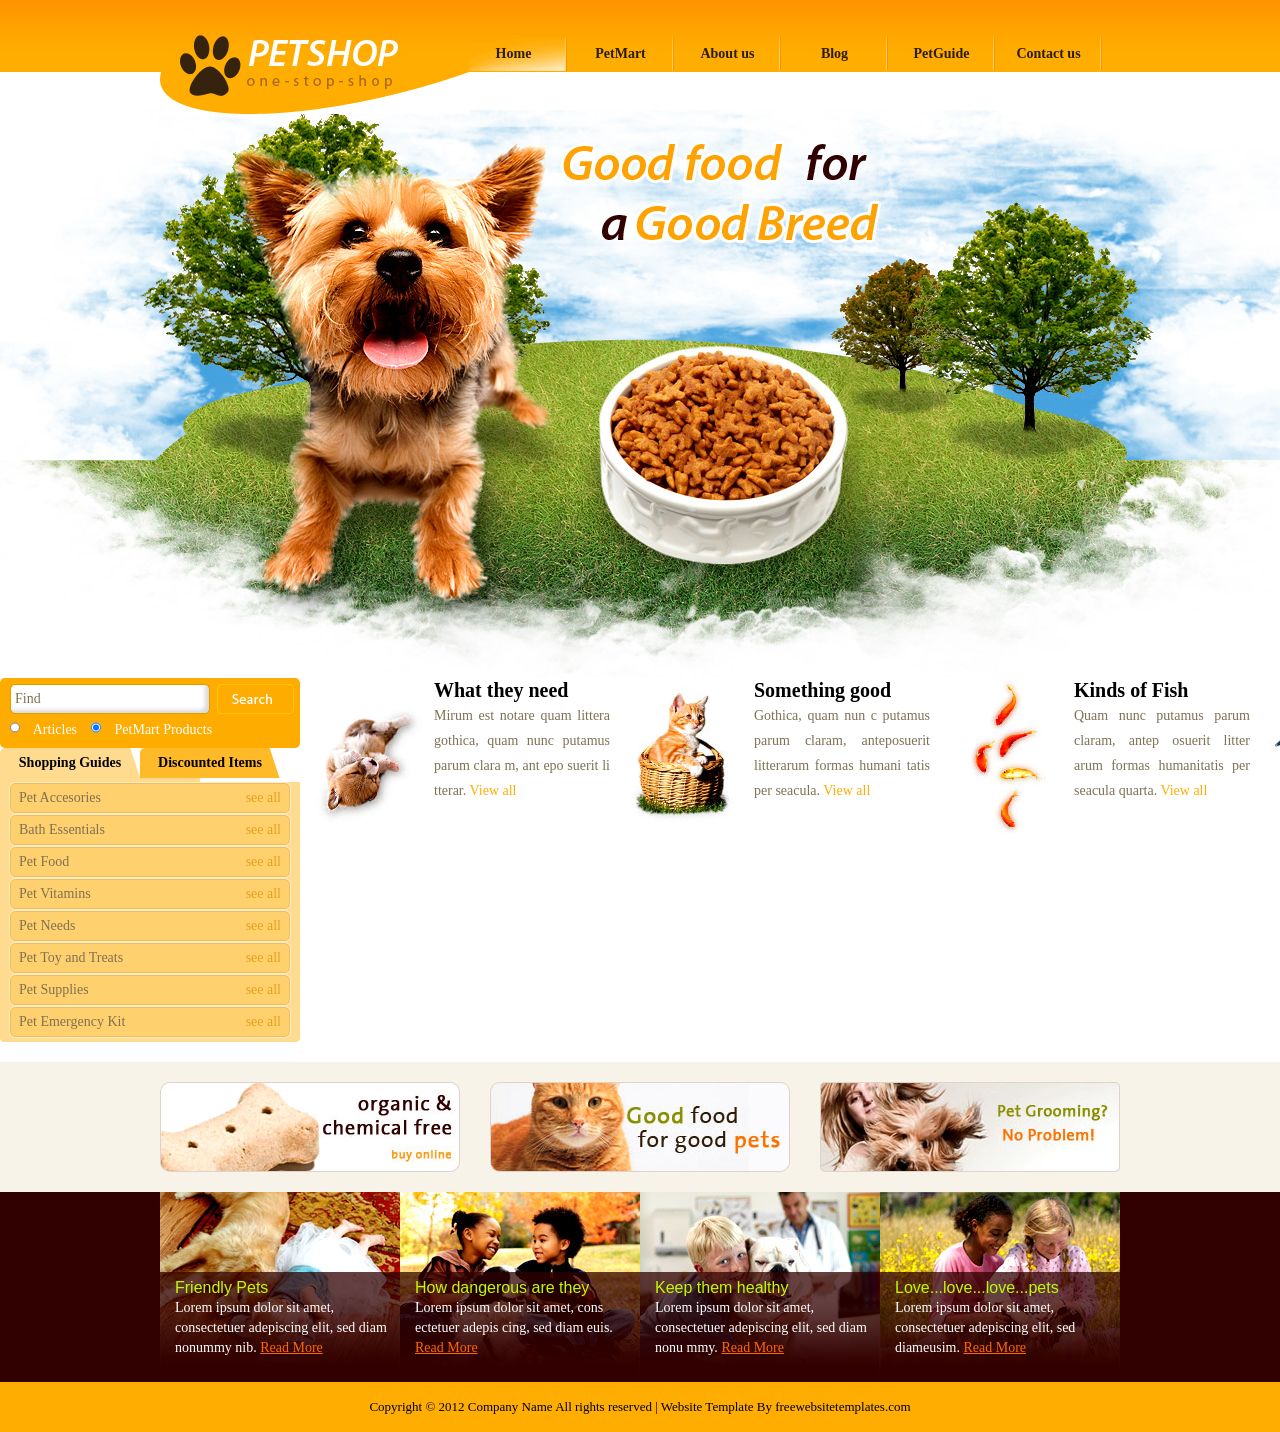
<file: javaPetCentar-Faris/src/main/webapp/index.html>
<!DOCTYPE html>
<html>
<head>
<title>Pet Shop</title>
<meta charset="iso-8859-1">
<link href="css/style.css" rel="stylesheet" type="text/css">
<!--[if IE 6]><link href="css/ie6.css" rel="stylesheet" type="text/css"><![endif]-->
<!--[if IE 7]><link href="css/ie7.css" rel="stylesheet" type="text/css"><![endif]-->
</head>
<body>
<div id="header"> <a href="#" id="logo"><img src="images/logo.gif" width="310" height="114" alt=""></a>
  <ul class="navigation">
    <li class="active"><a href="index.html">Home</a></li>
    <li><a href="petmart.html">PetMart</a></li>
    <li><a href="about.html">About us</a></li>
    <li><a href="blog.html">Blog</a></li>
    <li><a href="petguide.html">PetGuide</a></li>
    <li><a href="contact.html">Contact us</a></li>
  </ul>
</div>
<div id="body">
  <div class="banner">&nbsp;</div>
  <div id="content">
    <div class="content">
      <ul>
        <li> <a href="#"><img src="images/puppy.jpg" width="114" height="160" alt=""></a>
          <h2>What they need</h2>
          <p>Mirum est notare quam littera gothica, quam nunc putamus parum clara m, ant epo suerit li tterar. <a class="more" href="#">View all</a></p>
        </li>
        <li> <a href="#"><img src="images/cat.jpg" width="114" height="160" alt=""></a>
          <h2>Something good</h2>
          <p>Gothica, quam nun c putamus parum claram, anteposuerit litterarum formas humani tatis per seacula. <a class="more" href="#">View all</a></p>
        </li>
        <li> <a href="#"><img src="images/koi.jpg" width="114" height="160" alt=""></a>
          <h2>Kinds of Fish</h2>
          <p>Quam nunc putamus parum claram, antep osuerit litter arum formas humanitatis per seacula quarta. <a class="more" href="#">View all</a></p>
        </li>
        <li> <a href="#"><img src="images/bird.jpg" width="114" height="160" alt=""></a>
          <h2>Fun birds</h2>
          <p>Mirum est notare quam littera gothica , quam nunc putamus parum claram, anteposuerit. <a class="more" href="#">View all</a></p>
        </li>
      </ul>
    </div>
    <div id="sidebar">
      <div class="search">
        <input type="text" name="s" value="Find">
        <button>&nbsp;</button>
        <label for="articles">
          <input type="radio" id="articles">
          Articles</label>
        <label for="products">
          <input type="radio" id="products" checked>
          PetMart Products</label>
      </div>
      <div class="section">
        <ul class="navigation">
          <li class="active"><a href="#">Shopping Guides</a></li>
          <li><a href="#">Discounted Items</a></li>
        </ul>
        <div class="aside">
          <div>
            <div>
              <ul>
                <li><a href="#">Pet Accesories </a> <a class="more" href="#">see all</a></li>
                <li><a href="#">Bath Essentials</a> <a class="more" href="#">see all</a></li>
                <li><a href="#">Pet Food</a> <a class="more" href="#">see all</a></li>
                <li><a href="#">Pet Vitamins</a> <a class="more" href="#">see all</a></li>
                <li><a href="#">Pet Needs</a> <a class="more" href="#">see all</a></li>
                <li><a href="#">Pet Toy and Treats</a> <a class="more" href="#">see all</a></li>
                <li><a href="#">Pet Supplies</a> <a class="more" href="#">see all</a></li>
                <li><a href="#">Pet Emergency Kit</a> <a class="more" href="#">see all</a></li>
              </ul>
            </div>
          </div>
        </div>
      </div>
    </div>
  </div>
  <div class="featured">
    <ul>
      <li><a href="#"><img src="images/organic-and-chemical-free.jpg" width="300" height="90" alt=""></a></li>
      <li><a href="#"><img src="images/good-food.jpg" width="300" height="90" alt=""></a></li>
      <li class="last"><a href="#"><img src="images/pet-grooming.jpg" width="300" height="90" alt=""></a></li>
    </ul>
  </div>
</div>
<div id="footer">
  <div class="section">
    <ul>
      <li> <img src="images/friendly-pets.jpg" width="240" height="186" alt="">
        <h2><a href="#">Friendly Pets</a></h2>
        <p> Lorem ipsum dolor sit amet, consectetuer adepiscing elit, sed diam nonummy nib. <a class="more" href="#">Read More</a> </p>
      </li>
      <li> <img src="images/pet-lover2.jpg" width="240" height="186" alt="">
        <h2><a href="#">How dangerous are they</a></h2>
        <p> Lorem ipsum dolor sit amet, cons ectetuer adepis cing, sed diam euis. <a class="more" href="#">Read More</a> </p>
      </li>
      <li> <img src="images/healthy-dog.jpg" width="240" height="186" alt="">
        <h2><a href="#">Keep them healthy</a></h2>
        <p> Lorem ipsum dolor sit amet, consectetuer adepiscing elit, sed diam nonu mmy. <a class="more" href="#">Read More</a> </p>
      </li>
      <li>
        <h2><a href="#">Love...love...love...pets</a></h2>
        <p> Lorem ipsum dolor sit amet, consectetuer adepiscing elit, sed diameusim. <a class="more" href="#">Read More</a> </p>
        <img src="images/pet-lover.jpg" width="240" height="186" alt=""> </li>
    </ul>
  </div>
  <div id="footnote">
    <div class="section">Copyright &copy; 2012 <a href="#">Company Name</a> All rights reserved | Website Template By <a target="_blank" href="http://www.freewebsitetemplates.com/">freewebsitetemplates.com</a></div>
  </div>
</div>
</body>
</html>
</file>
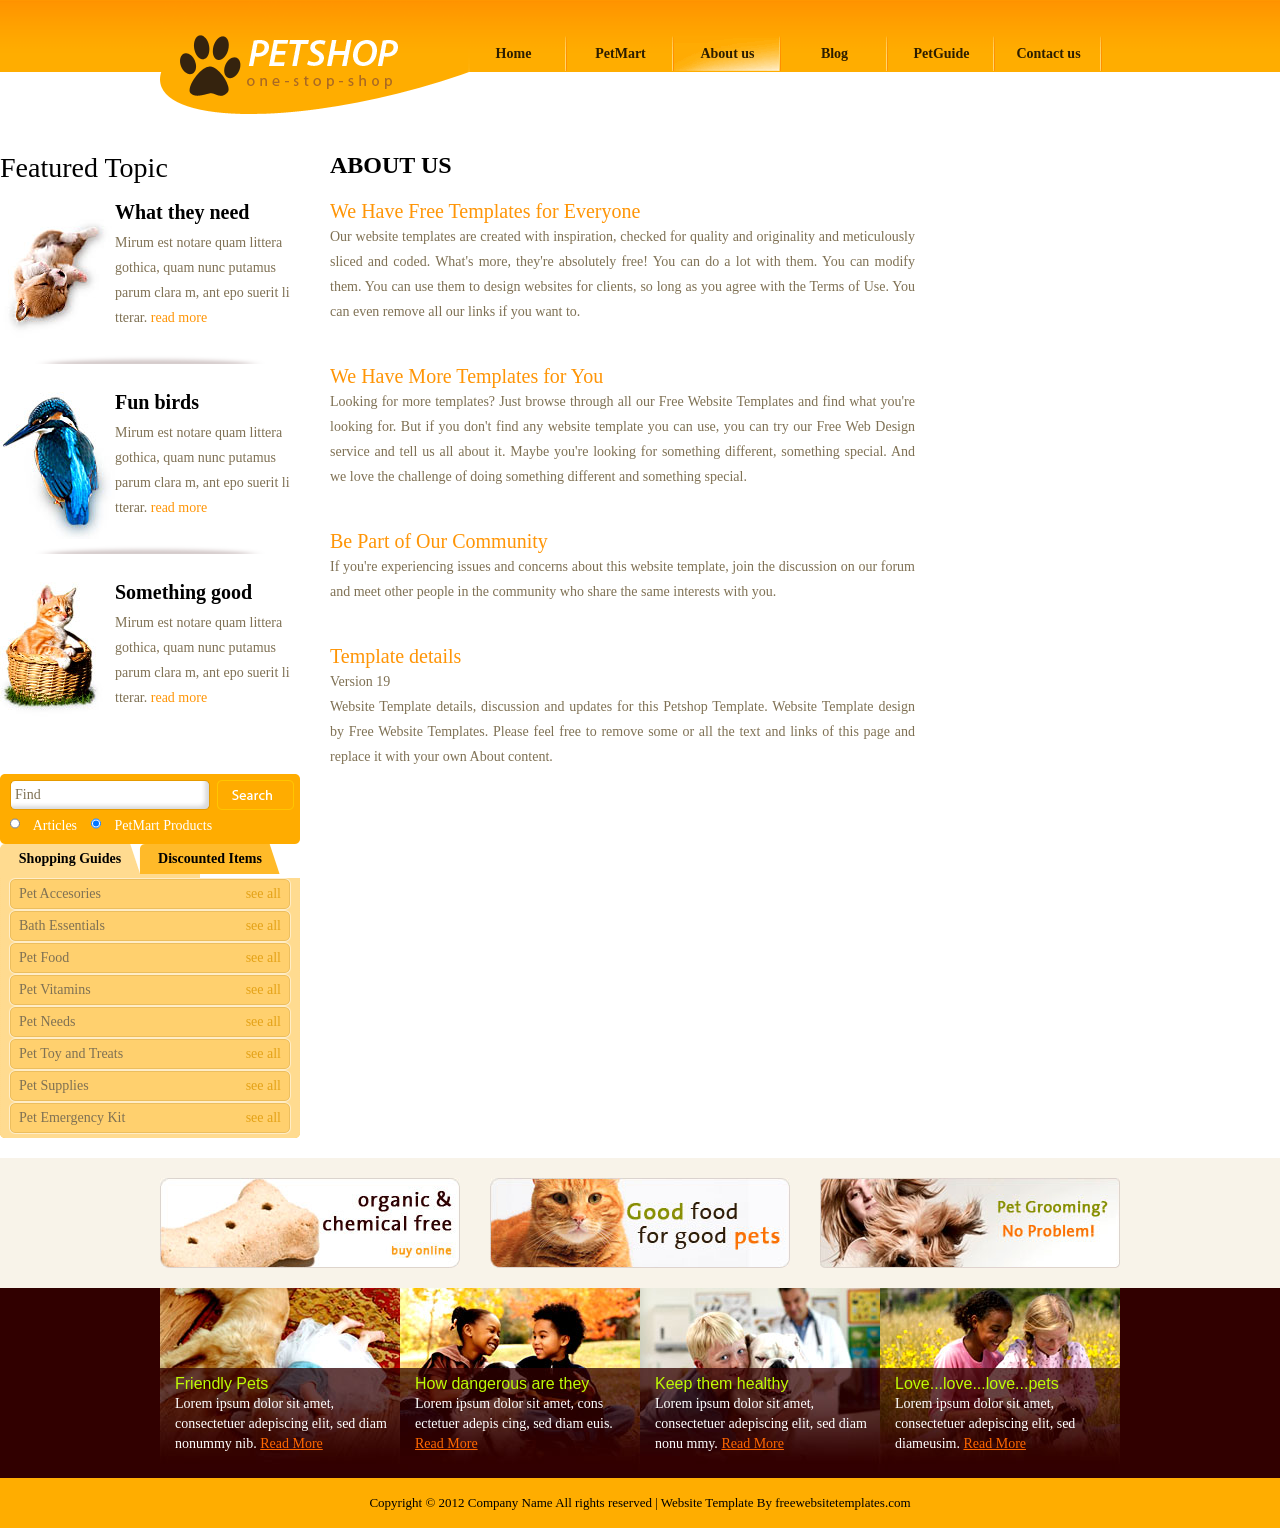
<file: javaPetCentar-Faris/src/main/webapp/about.html>
<!DOCTYPE html>
<html>
<head>
<title>Pet Shop | About</title>
<meta charset="iso-8859-1">
<link href="css/style.css" rel="stylesheet" type="text/css">
<!--[if IE 6]><link href="css/ie6.css" rel="stylesheet" type="text/css"><![endif]-->
<!--[if IE 7]><link href="css/ie7.css" rel="stylesheet" type="text/css"><![endif]-->
</head>
<body>
<div id="header"> <a href="#" id="logo"><img src="images/logo.gif" width="310" height="114" alt=""></a>
  <ul class="navigation">
    <li><a href="index.html">Home</a></li>
    <li><a href="petmart.html">PetMart</a></li>
    <li class="active"><a href="about.html">About us</a></li>
    <li><a href="blog.html">Blog</a></li>
    <li><a href="petguide.html">PetGuide</a></li>
    <li><a href="contact.html">Contact us</a></li>
  </ul>
</div>
<div id="body">
  <div id="content">
    <div class="content">
      <div class="about">
        <h2>ABOUT US</h2>
        <ul>
          <li>
            <h2><a href="#">We Have Free Templates for Everyone</a></h2>
            <p> Our website templates are created with inspiration, checked for quality and originality and meticulously sliced and coded. What's more, they're absolutely free! You can do a lot with them. You can modify them. You can use them to design websites for clients, so long as you agree with the Terms of Use. You can even remove all our links if you want to. </p>
          </li>
          <li>
            <h2><a href="#">We Have More Templates for You</a></h2>
            <p> Looking for more templates? Just browse through all our Free Website Templates and find what you're looking for. But if you don't find any website template you can use, you can try our Free Web Design service and tell us all about it. Maybe you're looking for something different, something special. And we love the challenge of doing something different and something special. </p>
          </li>
          <li>
            <h2><a href="#">Be Part of Our Community</a></h2>
            <p> If you're experiencing issues and concerns about this website template, join the discussion on our forum and meet other people in the community who share the same interests with you. </p>
          </li>
          <li>
            <h2><a href="#">Template details</a></h2>
            <p> <span>Version 19</span> Website Template details, discussion and updates for this Petshop Template. Website Template design by Free Website Templates. Please feel free to remove some or all the text and links of this page and replace it with your own About content. </p>
          </li>
        </ul>
      </div>
    </div>
    <div id="sidebar">
      <div class="featured">
        <h2>Featured Topic</h2>
        <ul>
          <li> <a href="#"><img src="images/puppy2.jpg" width="115" height="155" alt=""></a>
            <h2><a href="#">What they need</a></h2>
            <p> Mirum est notare quam littera gothica, quam nunc putamus parum clara m, ant epo suerit li tterar. <a class="more" href="#">read more</a> </p>
          </li>
          <li> <a href="#"><img src="images/bird2.jpg" width="115" height="155" alt=""></a>
            <h2><a href="#">Fun birds</a></h2>
            <p> Mirum est notare quam littera gothica, quam nunc putamus parum clara m, ant epo suerit li tterar. <a class="more" href="#">read more</a> </p>
          </li>
          <li class="last"> <a href="#"><img src="images/cat2.jpg" width="115" height="155" alt=""></a>
            <h2><a href="#">Something good</a></h2>
            <p> Mirum est notare quam littera gothica, quam nunc putamus parum clara m, ant epo suerit li tterar. <a class="more" href="#">read more</a> </p>
          </li>
        </ul>
      </div>
      <div class="search">
        <input type="text" name="s" value="Find">
        <button>&nbsp;</button>
        <label for="articles">
          <input type="radio" id="articles">
          Articles</label>
        <label for="products">
          <input type="radio" id="products" checked>
          PetMart Products</label>
      </div>
      <div class="section">
        <ul class="navigation">
          <li class="active"><a href="#">Shopping Guides</a></li>
          <li><a href="#">Discounted Items</a></li>
        </ul>
        <div class="aside">
          <div>
            <div>
              <ul>
                <li><a href="#">Pet Accesories </a> <a class="more" href="#">see all</a></li>
                <li><a href="#">Bath Essentials</a> <a class="more" href="#">see all</a></li>
                <li><a href="#">Pet Food</a> <a class="more" href="#">see all</a></li>
                <li><a href="#">Pet Vitamins</a> <a class="more" href="#">see all</a></li>
                <li><a href="#">Pet Needs</a> <a class="more" href="#">see all</a></li>
                <li><a href="#">Pet Toy and Treats</a> <a class="more" href="#">see all</a></li>
                <li><a href="#">Pet Supplies</a> <a class="more" href="#">see all</a></li>
                <li><a href="#">Pet Emergency Kit</a> <a class="more" href="#">see all</a></li>
              </ul>
            </div>
          </div>
        </div>
      </div>
    </div>
  </div>
  <div class="featured">
    <ul>
      <li><a href="#"><img src="images/organic-and-chemical-free.jpg" width="300" height="90" alt=""></a></li>
      <li><a href="#"><img src="images/good-food.jpg" width="300" height="90" alt=""></a></li>
      <li class="last"><a href="#"><img src="images/pet-grooming.jpg" width="300" height="90" alt=""></a></li>
    </ul>
  </div>
</div>
<div id="footer">
  <div class="section">
    <ul>
      <li> <img src="images/friendly-pets.jpg" width="240" height="186" alt="">
        <h2><a href="#">Friendly Pets</a></h2>
        <p> Lorem ipsum dolor sit amet, consectetuer adepiscing elit, sed diam nonummy nib. <a class="more" href="#">Read More</a> </p>
      </li>
      <li> <img src="images/pet-lover2.jpg" width="240" height="186" alt="">
        <h2><a href="#">How dangerous are they</a></h2>
        <p> Lorem ipsum dolor sit amet, cons ectetuer adepis cing, sed diam euis. <a class="more" href="#">Read More</a> </p>
      </li>
      <li> <img src="images/healthy-dog.jpg" width="240" height="186" alt="">
        <h2><a href="#">Keep them healthy</a></h2>
        <p> Lorem ipsum dolor sit amet, consectetuer adepiscing elit, sed diam nonu mmy. <a class="more" href="#">Read More</a> </p>
      </li>
      <li>
        <h2><a href="#">Love...love...love...pets</a></h2>
        <p> Lorem ipsum dolor sit amet, consectetuer adepiscing elit, sed diameusim. <a class="more" href="#">Read More</a> </p>
        <img src="images/pet-lover.jpg" width="240" height="186" alt=""> </li>
    </ul>
  </div>
  <div id="footnote">
    <div class="section">Copyright &copy; 2012 <a href="#">Company Name</a> All rights reserved | Website Template By <a target="_blank" href="http://www.freewebsitetemplates.com/">freewebsitetemplates.com</a></div>
  </div>
</div>
</body>
</html>
</file>
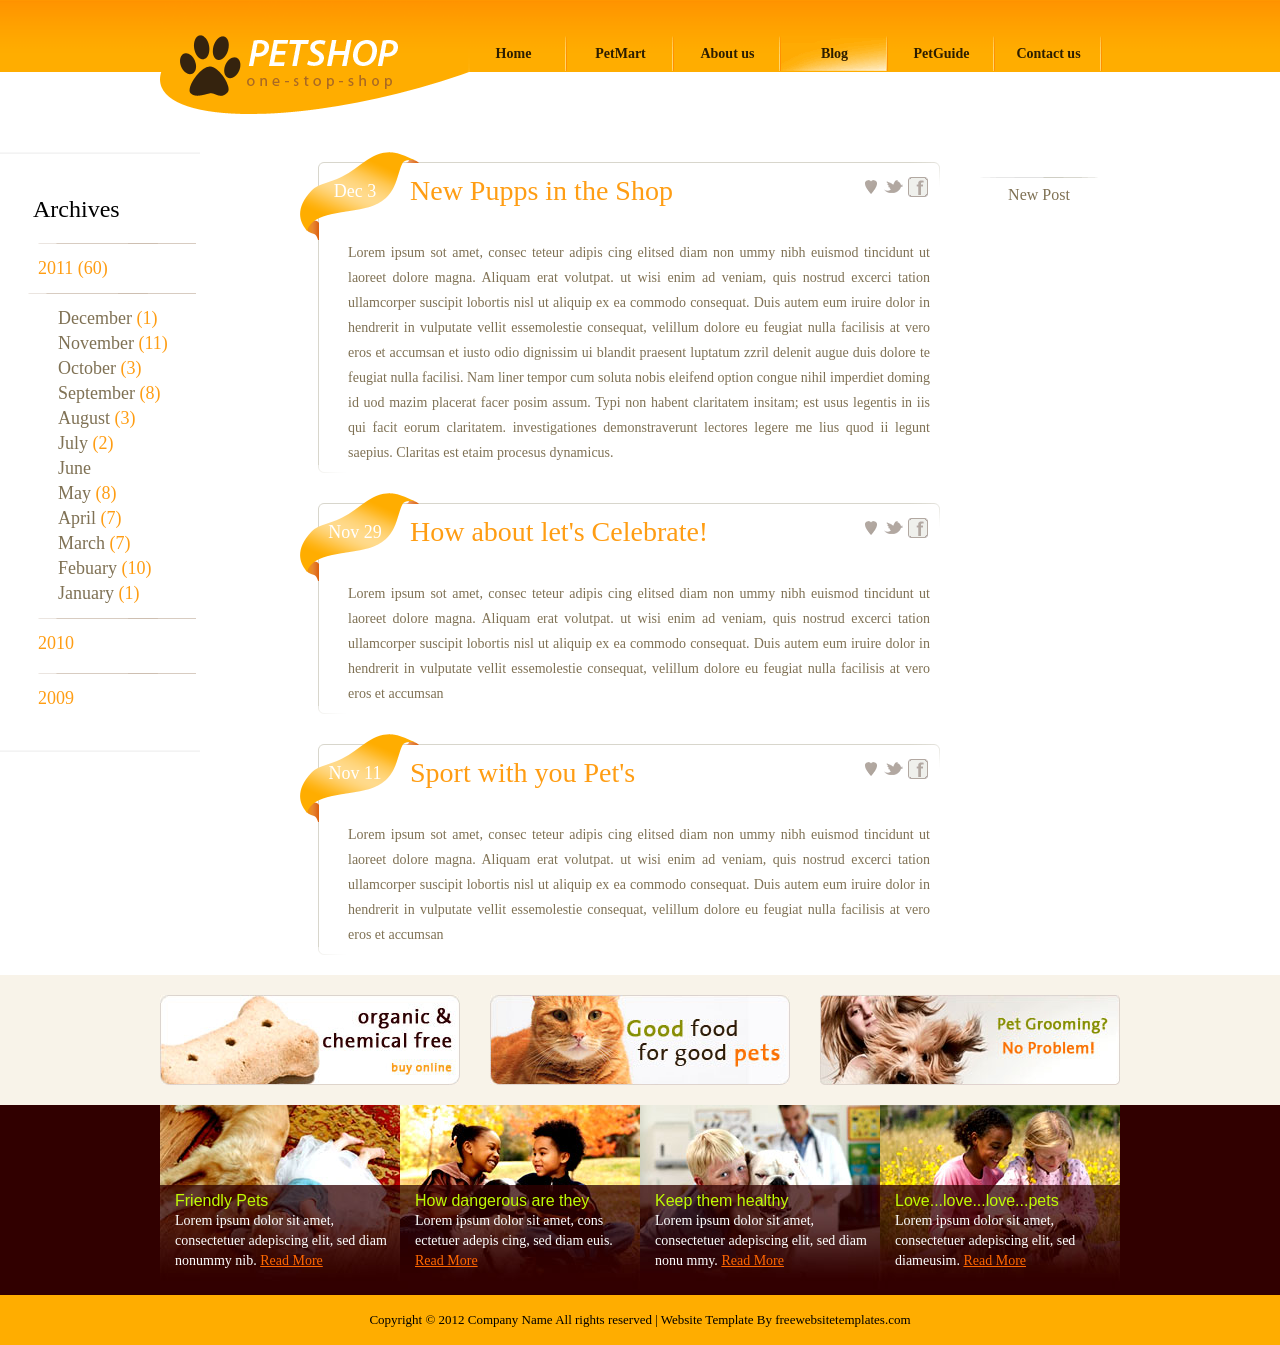
<file: javaPetCentar-Faris/src/main/webapp/blog.html>
<!DOCTYPE html>
<html>
<head>
<title>Pet Shop | Blog</title>
<meta charset="iso-8859-1">
<link href="css/style.css" rel="stylesheet" type="text/css">
<!--[if IE 6]><link href="css/ie6.css" rel="stylesheet" type="text/css"><![endif]-->
<!--[if IE 7]><link href="css/ie7.css" rel="stylesheet" type="text/css"><![endif]-->
</head>
<body>
<div id="header"> <a href="#" id="logo"><img src="images/logo.gif" width="310" height="114" alt=""></a>
  <ul class="navigation">
    <li><a href="index.html">Home</a></li>
    <li><a href="petmart.html">PetMart</a></li>
    <li><a href="about.html">About us</a></li>
    <li class="active"><a href="blog.html">Blog</a></li>
    <li><a href="petguide.html">PetGuide</a></li>
    <li><a href="contact.html">Contact us</a></li>
  </ul>
</div>
<div id="body">
  <div id="content">
    <div class="content">
      <ul class="articles">
        <li>
          <div> <span>Dec 3</span>
            <h2>New Pupps in the Shop</h2>
            <a class="heart" href="#">&nbsp;</a> <a class="twitter" href="#">&nbsp;</a> <a class="facebook" href="#">&nbsp;</a> </div>
          <p> Lorem ipsum sot amet, consec teteur adipis cing elitsed diam non ummy nibh euismod tincidunt ut laoreet dolore magna. Aliquam erat volutpat. ut wisi enim ad veniam, quis nostrud excerci tation ullamcorper suscipit lobortis nisl ut aliquip ex ea commodo consequat. Duis autem eum iruire dolor in hendrerit in vulputate vellit essemolestie consequat, velillum dolore eu feugiat nulla facilisis at vero eros et accumsan et iusto odio dignissim ui blandit praesent luptatum zzril delenit augue duis dolore te feugiat nulla facilisi. Nam liner tempor cum soluta nobis eleifend option congue nihil imperdiet doming id uod mazim placerat facer posim assum. Typi non habent claritatem insitam; est usus legentis in iis qui facit eorum claritatem. investigationes demonstraverunt lectores legere me lius quod ii legunt saepius. Claritas est etaim procesus dynamicus. </p>
        </li>
        <li>
          <div> <span>Nov 29</span>
            <h2>How about let's Celebrate!</h2>
            <a class="heart" href="#">&nbsp;</a> <a class="twitter" href="#">&nbsp;</a> <a class="facebook" href="#">&nbsp;</a> </div>
          <p> Lorem ipsum sot amet, consec teteur adipis cing elitsed diam non ummy nibh euismod tincidunt ut laoreet dolore magna. Aliquam erat volutpat. ut wisi enim ad veniam, quis nostrud excerci tation ullamcorper suscipit lobortis nisl ut aliquip ex ea commodo consequat. Duis autem eum iruire dolor in hendrerit in vulputate vellit essemolestie consequat, velillum dolore eu feugiat nulla facilisis at vero eros et accumsan </p>
        </li>
        <li>
          <div> <span>Nov 11</span>
            <h2>Sport with you Pet's</h2>
            <a class="heart" href="#">&nbsp;</a> <a class="twitter" href="#">&nbsp;</a> <a class="facebook" href="#">&nbsp;</a> </div>
          <p> Lorem ipsum sot amet, consec teteur adipis cing elitsed diam non ummy nibh euismod tincidunt ut laoreet dolore magna. Aliquam erat volutpat. ut wisi enim ad veniam, quis nostrud excerci tation ullamcorper suscipit lobortis nisl ut aliquip ex ea commodo consequat. Duis autem eum iruire dolor in hendrerit in vulputate vellit essemolestie consequat, velillum dolore eu feugiat nulla facilisis at vero eros et accumsan </p>
        </li>
      </ul>
      <div> <a class="new" href="#">New Post</a> <a class="old" href="#">Old Post</a> </div>
    </div>
    <div id="sidebar">
      <div id="section">
        <div>
          <div>
            <h2>Archives</h2>
            <ul class="archive">
              <li><a class="active" href="#">2011 <span>(60)</span> </a>
                <ul>
                  <li><a href="#">December <span>(1)</span></a></li>
                  <li><a href="#">November <span>(11)</span></a></li>
                  <li><a href="#">October <span>(3)</span></a></li>
                  <li><a href="#">September <span>(8)</span></a></li>
                  <li><a href="#">August <span>(3)</span></a></li>
                  <li><a href="#">July <span>(2)</span></a></li>
                  <li><a href="#">June <span></span></a></li>
                  <li><a href="#">May <span>(8)</span></a></li>
                  <li><a href="#">April <span>(7)</span></a></li>
                  <li><a href="#">March <span>(7)</span></a></li>
                  <li><a href="#">Febuary <span>(10)</span></a></li>
                  <li><a href="#">January <span>(1)</span></a></li>
                </ul>
              </li>
              <li><a href="#">2010 </a></li>
              <li><a href="#">2009</a></li>
            </ul>
          </div>
        </div>
      </div>
    </div>
  </div>
  <div class="featured">
    <ul>
      <li><a href="#"><img src="images/organic-and-chemical-free.jpg" width="300" height="90" alt=""></a></li>
      <li><a href="#"><img src="images/good-food.jpg" width="300" height="90" alt=""></a></li>
      <li class="last"><a href="#"><img src="images/pet-grooming.jpg" width="300" height="90" alt=""></a></li>
    </ul>
  </div>
</div>
<div id="footer">
  <div class="section">
    <ul>
      <li> <img src="images/friendly-pets.jpg" width="240" height="186" alt="">
        <h2><a href="#">Friendly Pets</a></h2>
        <p> Lorem ipsum dolor sit amet, consectetuer adepiscing elit, sed diam nonummy nib. <a class="more" href="#">Read More</a> </p>
      </li>
      <li> <img src="images/pet-lover2.jpg" width="240" height="186" alt="">
        <h2><a href="#">How dangerous are they</a></h2>
        <p> Lorem ipsum dolor sit amet, cons ectetuer adepis cing, sed diam euis. <a class="more" href="#">Read More</a> </p>
      </li>
      <li> <img src="images/healthy-dog.jpg" width="240" height="186" alt="">
        <h2><a href="#">Keep them healthy</a></h2>
        <p> Lorem ipsum dolor sit amet, consectetuer adepiscing elit, sed diam nonu mmy. <a class="more" href="#">Read More</a> </p>
      </li>
      <li>
        <h2><a href="#">Love...love...love...pets</a></h2>
        <p> Lorem ipsum dolor sit amet, consectetuer adepiscing elit, sed diameusim. <a class="more" href="#">Read More</a> </p>
        <img src="images/pet-lover.jpg" width="240" height="186" alt=""> </li>
    </ul>
  </div>
  <div id="footnote">
    <div class="section">Copyright &copy; 2012 <a href="#">Company Name</a> All rights reserved | Website Template By <a target="_blank" href="http://www.freewebsitetemplates.com/">freewebsitetemplates.com</a></div>
  </div>
</div>
</body>
</html>
</file>
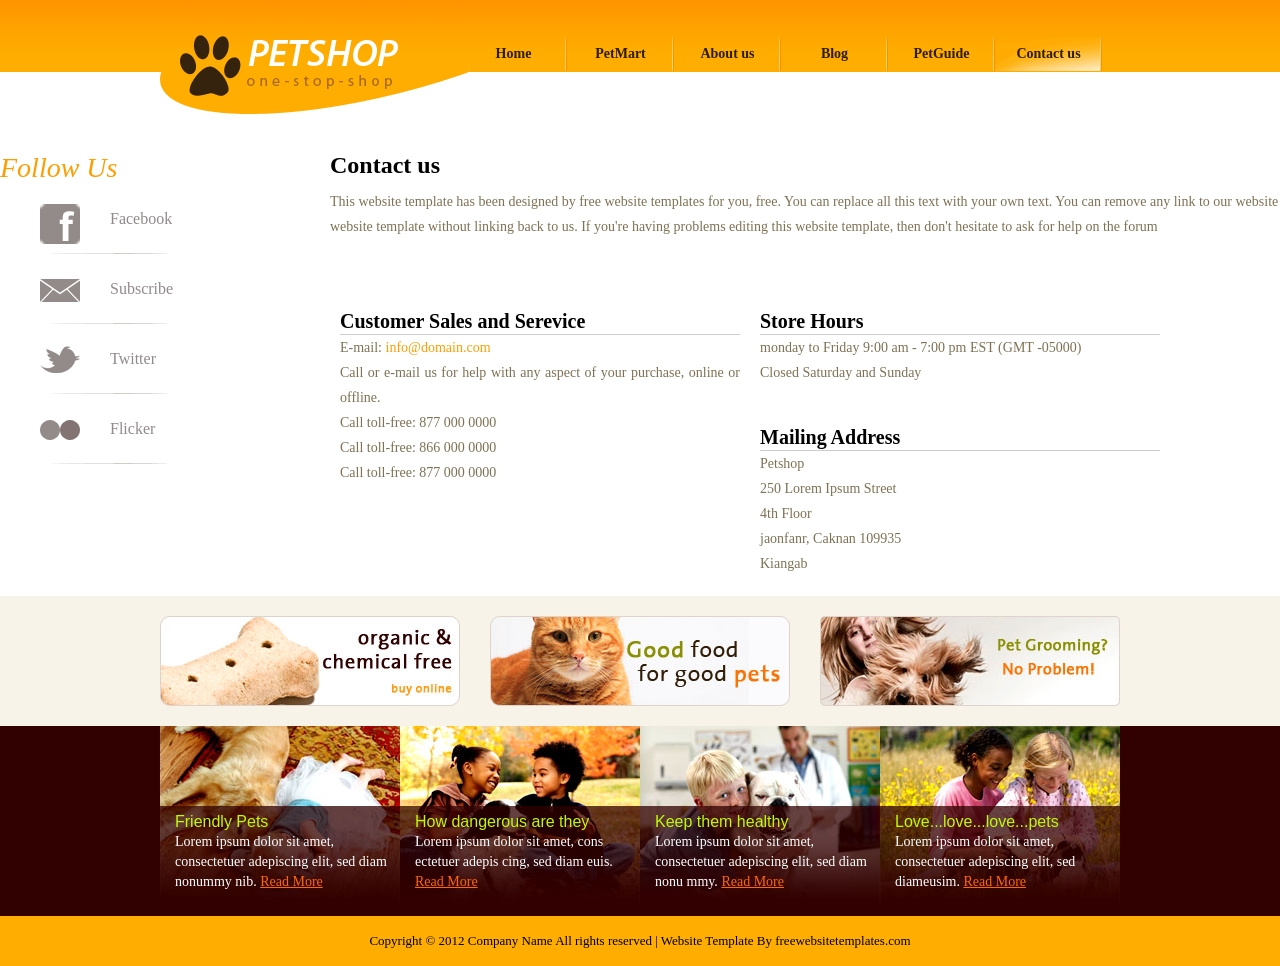
<file: javaPetCentar-Faris/src/main/webapp/contact.html>
<!DOCTYPE html>
<html>
<head>
<title>Pet Shop | Contact</title>
<meta charset="iso-8859-1">
<link href="css/style.css" rel="stylesheet" type="text/css">
<!--[if IE 6]><link href="css/ie6.css" rel="stylesheet" type="text/css"><![endif]-->
<!--[if IE 7]><link href="css/ie7.css" rel="stylesheet" type="text/css"><![endif]-->
</head>
<body>
<div id="header"> <a href="#" id="logo"><img src="images/logo.gif" width="310" height="114" alt=""></a>
  <ul class="navigation">
    <li><a href="index.html">Home</a></li>
    <li><a href="petmart.html">PetMart</a></li>
    <li><a href="about.html">About us</a></li>
    <li><a href="blog.html">Blog</a></li>
    <li><a href="petguide.html">PetGuide</a></li>
    <li class="active"><a href="contact.html">Contact us</a></li>
  </ul>
</div>
<div id="body">
  <div id="content">
    <div class="content">
      <h2>Contact us</h2>
      <div>
        <p> This website template has been designed by free website templates for you, free. You can replace all this text with your own text. You can remove any link to our website from this website template, you're free to use this website template without linking back to us. If you're having problems editing this website template, then don't hesitate to ask for help on the forum </p>
      </div>
      <ul class="connect">
        <li>
          <h2>Customer Sales and Serevice</h2>
          <p> <span>E-mail: <a href="#">info@domain.com</a></span> <span>Call or e-mail us for help with any aspect of your purchase, online or offline.</span> </p>
          <p> <span>Call toll-free: 877 000 0000</span> <span>Call toll-free: 866 000 0000</span> <span>Call toll-free: 877 000 0000</span> </p>
        </li>
        <li>
          <h2>Store Hours</h2>
          <p> <span>monday to Friday 9:00 am - 7:00 pm EST (GMT -05000)</span> <span>Closed Saturday and Sunday</span> </p>
        </li>
        <li>
          <h2>Mailing Address</h2>
          <p> <span>Petshop</span> <span>250 Lorem Ipsum Street</span> <span>4th Floor</span> <span>jaonfanr, Caknan 109935</span> <span>Kiangab</span> </p>
        </li>
      </ul>
    </div>
    <div id="sidebar">
      <div class="connect">
        <h2>Follow Us</h2>
        <ul>
          <li><a class="facebook" href="#">Facebook</a></li>
          <li><a class="subscribe" href="#">Subscribe</a></li>
          <li><a class="twitter" href="#">Twitter</a></li>
          <li><a class="flicker" href="#">Flicker</a></li>
        </ul>
      </div>
    </div>
  </div>
  <div class="featured">
    <ul>
      <li><a href="#"><img src="images/organic-and-chemical-free.jpg" width="300" height="90" alt=""></a></li>
      <li><a href="#"><img src="images/good-food.jpg" width="300" height="90" alt=""></a></li>
      <li class="last"><a href="#"><img src="images/pet-grooming.jpg" width="300" height="90" alt=""></a></li>
    </ul>
  </div>
</div>
<div id="footer">
  <div class="section">
    <ul>
      <li> <img src="images/friendly-pets.jpg" width="240" height="186" alt="">
        <h2><a href="#">Friendly Pets</a></h2>
        <p> Lorem ipsum dolor sit amet, consectetuer adepiscing elit, sed diam nonummy nib. <a class="more" href="#">Read More</a> </p>
      </li>
      <li> <img src="images/pet-lover2.jpg" width="240" height="186" alt="">
        <h2><a href="#">How dangerous are they</a></h2>
        <p> Lorem ipsum dolor sit amet, cons ectetuer adepis cing, sed diam euis. <a class="more" href="#">Read More</a> </p>
      </li>
      <li> <img src="images/healthy-dog.jpg" width="240" height="186" alt="">
        <h2><a href="#">Keep them healthy</a></h2>
        <p> Lorem ipsum dolor sit amet, consectetuer adepiscing elit, sed diam nonu mmy. <a class="more" href="#">Read More</a> </p>
      </li>
      <li>
        <h2><a href="#">Love...love...love...pets</a></h2>
        <p> Lorem ipsum dolor sit amet, consectetuer adepiscing elit, sed diameusim. <a class="more" href="#">Read More</a> </p>
        <img src="images/pet-lover.jpg" width="240" height="186" alt=""> </li>
    </ul>
  </div>
  <div id="footnote">
    <div class="section">Copyright &copy; 2012 <a href="#">Company Name</a> All rights reserved | Website Template By <a target="_blank" href="http://www.freewebsitetemplates.com/">freewebsitetemplates.com</a></div>
  </div>
</div>
</body>
</html>
</file>
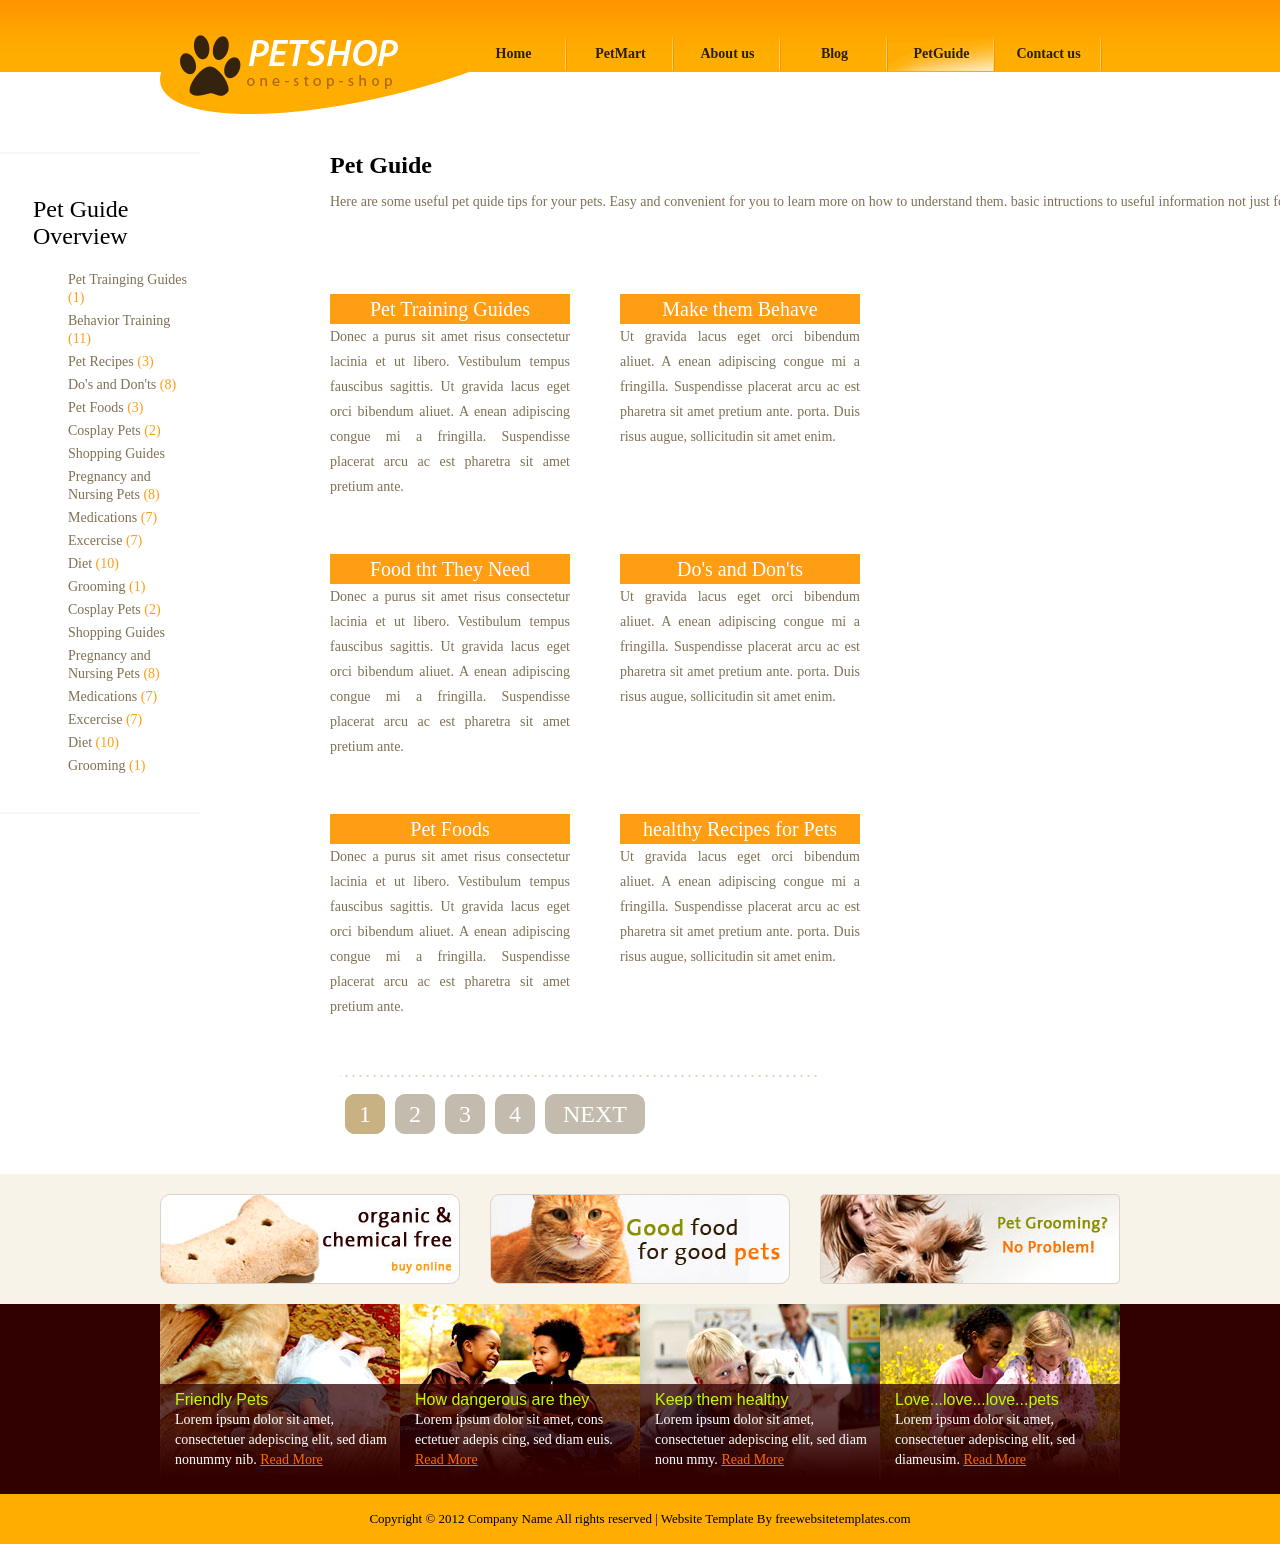
<file: javaPetCentar-Faris/src/main/webapp/petguide.html>
<!DOCTYPE html>
<html>
<head>
<title>Pet Shop | PetGuide</title>
<meta charset="iso-8859-1">
<link href="css/style.css" rel="stylesheet" type="text/css">
<!--[if IE 6]><link href="css/ie6.css" rel="stylesheet" type="text/css"><![endif]-->
<!--[if IE 7]><link href="css/ie7.css" rel="stylesheet" type="text/css"><![endif]-->
</head>
<body>
<div id="header"> <a href="#" id="logo"><img src="images/logo.gif" width="310" height="114" alt=""></a>
  <ul class="navigation">
    <li><a href="index.html">Home</a></li>
    <li><a href="petmart.html">PetMart</a></li>
    <li><a href="about.html">About us</a></li>
    <li><a href="blog.html">Blog</a></li>
    <li class="active"><a href="petguide.html">PetGuide</a></li>
    <li><a href="contact.html">Contact us</a></li>
  </ul>
</div>
<div id="body">
  <div id="content">
    <div class="content">
      <h2>Pet Guide</h2>
      <div>
        <p> Here are some useful pet quide tips for your pets. Easy and convenient for you to learn more on how to understand them. basic intructions to useful information not just for your pet but also for other animals. </p>
      </div>
      <ul class="section">
        <li>
          <h2>Pet Training Guides</h2>
          <p> Donec a purus sit amet risus consectetur lacinia et ut libero. Vestibulum tempus fauscibus sagittis. Ut gravida lacus eget orci bibendum aliuet. A enean adipiscing congue mi a fringilla. Suspendisse placerat arcu ac est pharetra sit amet pretium ante. </p>
        </li>
        <li>
          <h2>Make them Behave</h2>
          <p> Ut gravida lacus eget orci bibendum aliuet. A enean adipiscing congue mi a fringilla. Suspendisse placerat arcu ac est pharetra sit amet pretium ante. porta. Duis risus augue, sollicitudin sit amet enim. </p>
        </li>
        <li>
          <h2>Food tht They Need</h2>
          <p> Donec a purus sit amet risus consectetur lacinia et ut libero. Vestibulum tempus fauscibus sagittis. Ut gravida lacus eget orci bibendum aliuet. A enean adipiscing congue mi a fringilla. Suspendisse placerat arcu ac est pharetra sit amet pretium ante. </p>
        </li>
        <li>
          <h2>Do's and Don'ts</h2>
          <p> Ut gravida lacus eget orci bibendum aliuet. A enean adipiscing congue mi a fringilla. Suspendisse placerat arcu ac est pharetra sit amet pretium ante. porta. Duis risus augue, sollicitudin sit amet enim. </p>
        </li>
        <li>
          <h2>Pet Foods</h2>
          <p> Donec a purus sit amet risus consectetur lacinia et ut libero. Vestibulum tempus fauscibus sagittis. Ut gravida lacus eget orci bibendum aliuet. A enean adipiscing congue mi a fringilla. Suspendisse placerat arcu ac est pharetra sit amet pretium ante. </p>
        </li>
        <li>
          <h2>healthy Recipes for Pets</h2>
          <p> Ut gravida lacus eget orci bibendum aliuet. A enean adipiscing congue mi a fringilla. Suspendisse placerat arcu ac est pharetra sit amet pretium ante. porta. Duis risus augue, sollicitudin sit amet enim. </p>
        </li>
      </ul>
      <div class="paging"> <a class="active" href="#">1</a> <a href="#">2</a> <a href="#">3</a> <a href="#">4</a> <a class="next" href="#">NEXT</a> </div>
    </div>
    <div id="sidebar">
      <div id="section">
        <div>
          <div>
            <h2>Pet Guide Overview</h2>
            <ul>
              <li><a href="#">Pet Trainging Guides <span>(1)</span> </a></li>
              <li><a href="#">Behavior Training <span>(11)</span> </a></li>
              <li><a href="#">Pet Recipes <span>(3)</span> </a></li>
              <li><a href="#">Do's and Don'ts <span>(8)</span> </a></li>
              <li><a href="#">Pet Foods <span>(3)</span> </a></li>
              <li><a href="#">Cosplay Pets <span>(2)</span> </a></li>
              <li><a href="#">Shopping Guides <span></span> </a></li>
              <li><a href="#">Pregnancy and Nursing Pets <span>(8)</span> </a></li>
              <li><a href="#">Medications <span>(7)</span> </a></li>
              <li><a href="#">Excercise <span>(7)</span> </a></li>
              <li><a href="#">Diet <span>(10)</span> </a></li>
              <li><a href="#">Grooming <span>(1)</span> </a></li>
              <li><a href="#">Cosplay Pets <span>(2)</span> </a></li>
              <li><a href="#">Shopping Guides <span></span> </a></li>
              <li><a href="#">Pregnancy and Nursing Pets <span>(8)</span> </a></li>
              <li><a href="#">Medications <span>(7)</span> </a></li>
              <li><a href="#">Excercise <span>(7)</span> </a></li>
              <li><a href="#">Diet <span>(10)</span> </a></li>
              <li><a href="#">Grooming <span>(1)</span> </a></li>
            </ul>
          </div>
        </div>
      </div>
    </div>
  </div>
  <div class="featured">
    <ul>
      <li><a href="#"><img src="images/organic-and-chemical-free.jpg" width="300" height="90" alt=""></a></li>
      <li><a href="#"><img src="images/good-food.jpg" width="300" height="90" alt=""></a></li>
      <li class="last"><a href="#"><img src="images/pet-grooming.jpg" width="300" height="90" alt=""></a></li>
    </ul>
  </div>
</div>
<div id="footer">
  <div class="section">
    <ul>
      <li> <img src="images/friendly-pets.jpg" width="240" height="186" alt="">
        <h2><a href="#">Friendly Pets</a></h2>
        <p> Lorem ipsum dolor sit amet, consectetuer adepiscing elit, sed diam nonummy nib. <a class="more" href="#">Read More</a> </p>
      </li>
      <li> <img src="images/pet-lover2.jpg" width="240" height="186" alt="">
        <h2><a href="#">How dangerous are they</a></h2>
        <p> Lorem ipsum dolor sit amet, cons ectetuer adepis cing, sed diam euis. <a class="more" href="#">Read More</a> </p>
      </li>
      <li> <img src="images/healthy-dog.jpg" width="240" height="186" alt="">
        <h2><a href="#">Keep them healthy</a></h2>
        <p> Lorem ipsum dolor sit amet, consectetuer adepiscing elit, sed diam nonu mmy. <a class="more" href="#">Read More</a> </p>
      </li>
      <li>
        <h2><a href="#">Love...love...love...pets</a></h2>
        <p> Lorem ipsum dolor sit amet, consectetuer adepiscing elit, sed diameusim. <a class="more" href="#">Read More</a> </p>
        <img src="images/pet-lover.jpg" width="240" height="186" alt=""> </li>
    </ul>
  </div>
  <div id="footnote">
    <div class="section">Copyright &copy; 2012 <a href="#">Company Name</a> All rights reserved | Website Template By <a target="_blank" href="http://www.freewebsitetemplates.com/">freewebsitetemplates.com</a></div>
  </div>
</div>
</body>
</html>
</file>
<file: javaPetCentar-Faris/src/main/webapp/css/style.css>
body {
	margin:0;
	padding:0;
	background: url("../images/bg-body.gif");
	background-repeat:repeat-x;
}
#page {
}
#header {
	width:960px;
	height:72px;
	position:relative;
	margin:0 auto;
}
#header a#logo {
	position:relative;
	z-index:100;
}
#header a#logo img {
	border:0;
}
/**-------------- Navigation style ---------------**/
  #header ul.navigation {
	list-style-type:none;
	margin:-82px 0 0 300px;
	padding:0;
	overflow:hidden;
}
#header ul.navigation li {
	float:left;
	height:35px;
	width:107px;
}
#header ul.navigation li.active {
	background:url("../images/menu.gif");
	background-repeat:no-repeat;
	background-position: 0 -160px;
}
#header ul.navigation li a {
	text-decoration:none;
	color:#2c1d00;
	font-family:"Myriad Pro";
	font-size:14px;
	font-weight:bold;
	display:inline-block;
	line-height:35px;
	background:url("../images/menu-separator.gif");
	background-repeat:no-repeat;
	background-position:right;
	height:35px;
	padding:0 20px 0 20px;
	text-align:center;
	width:67px;
}
#header ul.navigation li a:hover {
	color:#ffffff;
}
/**------------- Start of body style ----------------**/
  
  #body div.banner {
	background:url("../images/dog.jpg");
	background-position:center;
	background-repeat:no-repeat;
	height:606px;
}
#body div#content {
	width:1600px;
	margin:0 auto;
	overflow:hidden;
	background-image:none;
	height:auto;
	overflow:hidden;
}
#body div#content .content {
	float:right;
	width:1280px;
	margin-right:20px;
	background-image:none;
	height:auto;
	overflow:hidden;
}
#body #content .content h2 {
	font-family: "Myriad Pro";
	margin: 80px 0 0 30px;
}
#body #content .content ul {
	margin:0;
	padding:0;
	list-style-type:none;
}
#body #content .content ul li {
	width:300px;
	padding:0 10px;
	margin:0 0 20px 0;
	float:left;
	line-height:25px;
	height:auto;
}
#body #content .content ul li span {
	display:block;
}
#body #content .content ul li span a {
	color: #7F7154;
	font-family: "Myriad Pro";
	font-size: 14px;
	text-decoration:none;
}
#body #content .content ul li span a:hover {
	color: #000000;
}
#body #content .content ul li span a.more {
	text-decoration:none;
	color:#FFAD00;
}
#body #content .content ul li span a.more:hover {
	text-decoration:none;
	color:#ff6600;
}
#body #content .content ul li a {
	text-decoration:none;
}
#body #content .content ul li a:hover {
	color:#F8F3E9;
}
#body #content .content ul li a.more {
	text-decoration:none;
	color:#FFAD00;
}
#body #content .content ul li a.more:hover {
	text-decoration:none;
	color:#ff6600;
}
#body #content .content ul li h2 {
	font-family:"Myriad Pro";
	font-size:20px;
	margin:0;
}
#body #content .content ul li p {
	font-family:"Myriad Pro";
	font-size:14px;
	text-align:justify;
	color:#7f7154;
	margin:0;
}
#body #content .content ul li p a {
	color:#FF9E01;
}
#body #content .content ul li p a:hover {
	color:#7f7154;
}
#body #content .content ul li img {
	border:0;
	float:left;
	margin-right:10px;
}
/**--------- Start of Blog Page Style **/	
    #body #content .content ul.articles {
	list-tyle-type:none;
	margin:80px 25px 0 0;
	padding:0;
	background-image:none;
	width:640px;
}
#body #content .content ul.articles li {
	padding:0;
	clear:both;
	width:640px;
}
#body #content .content ul.articles li {
	background:url("../images/bg-blog-bottom-curve.gif");
	background-position: left bottom;
	background-repeat:no-repeat;
}
#body #content .content ul.articles li div {
	height:98px;
	line-height:78px;
	background:url("../images/bg-blog-heading.gif");
	background-position: top center;
	background-repeat:no-repeat;
}
#body #content .content ul.articles li p {
	background:url("../images/bg-blog-content.gif");
	background-position: left;
	background-repeat:repeat-y;
	margin:-10px 0 8px 0;
	padding: 0 10px 0 48px;
	font-family:"Myriad Pro";
	font-size:14px;
}
#body #content .content ul.articles li p a {
	color:#FF9D13;
}
#body #content .content ul.articles li p a:hover {
	color:#7F7154;
}
#body #content .content ul.articles li div span {
	float:left;
	width:110px;
	text-align:center;
	color:#ffffff;
	font-family:"Myriad Pro";
	font-size:18px;
}
#body #content .content ul.articles li div h2 {
	float:left;
	width:450px;
	color:#FF9D13;
	font-weight:normal;
	font-size:28px;
}
#body #content .content div a.old {
	background:url("../images/top-border-short.gif");
	background-position: top center;
	background-repeat:no-repeat;
	display:inline-block;
	width:118px;
	height:35px;
	text-align:center;
	line-height:35px;
	position:relative;
	left:400px;
	margin-bottom:50px;
	color:#7F7154;
	text-decoration:none;
	font-family:"Myriad pro";
	margin-top:25px;
}
#body #content .content div a.new {
	background:url("../images/top-border-short.gif");
	background-position: top center;
	background-repeat:no-repeat;
	display:inline-block;
	width:118px;
	height:35px;
	line-height:35px;
	position:relative;
	left:40px;
	text-align:center;
	margin-bottom:50px;
	margin-top:25px;
	color:#7F7154;
	text-decoration:none;
	font-family:"Myriad pro";
}
#body #content .content div a.old:hover {
	color:#000000;
}
#body #content .content div a.new:hover {
	color:#000000;
}
#body #content .content ul.articles li a.heart {
	background:url("../images/icons.gif");
	background-position: 5px -374px;
	background-repeat:no-repeat;
	display:inline-block;
	width:20px;
	height:20px;
	margin-top:25px;/*
	  *margin-top:0px; 
	  */
	}
#body #content .content ul.articles li a.facebook {
	background:url("../images/icons.gif");
	background-position: 0 -124px;
	background-repeat:no-repeat;
	display:inline-block;
	width:20px;
	height:20px;/*
	   *margin-top:0px;
	   */
	   
	}
#body #content .content ul.articles li a.twitter {
	background:url("../images/icons.gif");
	background-position: 0 -534px;
	background-repeat:no-repeat;
	display:inline-block;
	width:20px;
	height:20px;/*
	   *margin-top:0px;
	   */
	}
/**--------- End of Blog Page Style **/	
	
  /**----------- Start of Pet Mart Page Style ----------**/
  
  
  #body #content .search {
	background:url("../images/bg-search-form2.gif");
	background-position:center;
	background-repeat:no-repeat;
	width:540px;
	height:75px;
	margin:0 auto;
	margin-top:80px;
	margin-bottom:80px;
}
#body #content .search input {
	background:url("../images/input-search2.gif");
	background-position:center;
	background-repeat:no-repeat;
	width:420px;
	padding: 8px 5px;
	border:0;
	margin:5px 3px 5px 10px;
	font-size:14px;
	font-family:"Myriad Pro";
	color:#7f7154;
}
#body #content .search button {
	background:url("../images/buttons.gif");
	background-position: 0 -270px;
	background-repeat:no-repeat;
	width:77px;
	height:30px;
	border:0;
	margin:5px 5px 5px 0;
	cursor:pointer;
}
#body #content .search label {
	font-size:14px;
	font-family:"Myriad Pro";
	color:#ffffff;
}
#body #content .search label input {
	margin: 0 10px 0 10px;
	width:10px;
	background:transparent;
}
/**----------- End of Pet Mart Page Style ----------**/
  
  
  /**------------ Start of About page style  -------------**/
  
  #body #content .content .about {
	width:640px;
	height:auto;
	overflow:hidden;
}
#body #content .content .about h2 {
	margin:80px 0 0 30px;
	font-family: "Myriad Pro";
}
#body #content .content .about ul {
	margin:0;
	padding:0;
	list-style-type:none;
}
#body #content .content .about ul li {
	clear:both;
	width:600px;
	padding:20px 10px 0 30px;
}
#body #content .content .about ul li h2 {
	margin:0;
	padding:0;
	font-weight:normal;
}
#body #content .content .about ul li h2 a {
	color:#ff9506;
	font-size:24 px;
	font-family: "Myriad Pro";
	text-decoration:none;
}
#body #content .content .about ul li h2 a:hover {
	color: #7F7154;
}
#body #content .content .about ul li p {
	color: #7F7154;
	font-family: "Myriad Pro";
	font-size: 14px;
	text-align: justify;
}
#body #content .content .about ul li p span {
	display:block;
}
#body #content .content .about ul li p a {
	color:#000000;
	text-decoration:underline;
}
#body #content .content .about ul li p a:hover {
	color:#7F7154;
}
/**------------ End of About page style  -------------**/
  
  /**---------------- Start for Contact Page Style ------------------**/
  
  #body #content .content div p {
	margin: 10px 0 0 30px;
	padding:0 15px 0 0;
	font-family: "Myriad Pro";
	font-size:14px;
	line-height:25px;
	color:#7F7154;
}
#body #content .content div p a {
	color:#FF9E01;
}
#body #content .content div p a:hover {
	color:#7F7154;
}
#body #content .content ul.connect {
	font-family: "Myriad Pro";
	margin: 50px 0 0 30px;
}
#body #content .content ul.connect li {
	width:640px;
	width:400px;
	margin-top:20px;
}
#body #content .content ul.connect li h2 {
	border-style:solid;
	border-color:#ccc;
	border-width:1px;
	border-top:none;
	border-right:none;
	border-left:none;
}
#body #content .content ul.connect li span {
	display:block;
}
#body #content .content ul.connect li span a {
	color:#FF9E01;
}
#body #content .content ul.connect li span a:hover {
	color:#7F7154;
}
/**---------------- End for Contact Page Style ------------------**/
  
  /**---------------- Start for Pet guide Page Style ------------------**/
  
  #body #content .content ul.section {
	margin:80px 0 0 30px;
	list-style-type:none;
	width:580px;
	overflow:hidden;
	height:auto;
}
#body #content .content ul.section li {
	width:240px;
	margin:0 50px 10px 0;
	padding:0;
	float:left;
	height:250px;
}
#body #content .content ul.section li h2 {
	background-color:#ff9d13;
	height:30px;
	line-height:30px;
	text-align:center;
	font-family:"Myriad Pro";
	color:#ffffff;
	font-weight:normal;
}
#body #content .content .paging {
	margin:0 0 20px 40px;
	background:url("../images/border-dotted.gif");
	background-position:top;
	background-repeat:repeat-x;
	width:480px;
	height:80px;
}
#body #content .content .paging a {
	text-decoration:none;
	font-size:24px;
	font-family:"Myriad Pro";
	color:#ffffff;
	text-align:center;
	background:url("../images/buttons.gif");
	background-position: 0 -90px;
	background-repeat:repeat-x;
	height:40px;
	width:40px;
	float:left;
	margin:20px 5px 20px 5px;
	line-height:40px;
}
#body #content .content .paging a:hover {
	color:#000000;
}
#body #content .content .paging a.active {
	background:url("../images/buttons.gif");
	background-position: 0 0;
	background-repeat:repeat-x;
}
#body #content .content .paging a.next {
	background:url("../images/buttons.gif");
	background-position: 0 -180px;
	background-repeat:repeat-x;
	height:40px;
	width:100px;
}
/**---------------- End for Pet guide Page Style ------------------**/
  
  
  
  
 /** Start Sidebar style **/ 
  #body #content #sidebar {
	float:left;
	width:200px;
	background-image:none;
}
#body #content #sidebar div#section {
	background:url("../images/bg-sidebar-heading.gif");
	background-position:top center;
	background-repeat:no-repeat;
	height:auto;
	overflow:hidden;
	margin-top:80px;
}
#body #content #sidebar div#section div {
	background:url("../images/bg-sidebar-bottom-curve.gif");
	background-position:bottom center;
	background-repeat:no-repeat;
	height:auto;
	padding: 12px 4px 12px 4px;
}
#body #content #sidebar div#section div div {
	background:url("../images/bg-sidebar.gif");
	background-position:center;
	height:auto;
	overflow:hidden;
}
#body #content #sidebar div#section div div h2 {
	margin-left:25px;
	font-weight:normal;
	font-family:"Myriad Pro";
	font-size:24px;
}
#body #content #sidebar div#section div div ul {
	list-style-type:none;
	margin-left:20px;/*
	  *margin-left:50px;
	  */
   }
#body #content #sidebar div#section div div ul li {
	margin-bottom:5px;
}
#body #content #sidebar div#section div div ul li a {
	text-decoration:none;
	color:#7F7154;
	font-size:14px;
	font-family:"Myriad Pro";
}
#body #content #sidebar div#section div div ul.archive {
	width:210px;
	margin:0;
	padding:0 0 0 30px;
}
#body #content #sidebar div#section div div ul.archive li {
	background:url("../images/top-border-long.gif");
	background-position:top center;
	background-repeat:no-repeat;
}
#body #content #sidebar div#section div div ul.archive li a {
	line-height:50px;
	color:#7F7154;
	font-size:18px;
	font-family:"Myriad Pro";
	background:url("../images/icons.gif");
	background-position: 190px 20px;
	background-repeat:no-repeat;
	width:210px;
	display:inline-block;
	color:#FF9D13;
}
#body #content #sidebar div#section div div ul.archive li a.active {
	background:url("../images/icons.gif");
	background-position: 190px -42px;
	background-repeat:no-repeat;
	color:#FF9D13;
}
#body #content #sidebar div#section div div ul.archive li ul li {
	background-image:none;
	height:20px;
	/*
	   *height:0px;
	   */
	   padding:0;
}
#body #content #sidebar div#section div div ul.archive li ul {
	margin:0 0 30px -20px;
	/*
		* margin:0 0 50px -20px;
		*padding-left:40px;
		*/
         background:url("../images/top-border-long.gif");
	background-position:top center;
	background-repeat:no-repeat;
}
#body #content #sidebar div#section div div ul.archive li ul li a {
	background-image:none;
	display:inline-block;
	/*
	   *line-height:30px;
	   */
	   color:#7F7154;
}
#body #content #sidebar div#section div div ul.archive li ul li a:hover {
	color:#FF9D13;
}
#body #content #sidebar div#section div div ul li a:hover {
	color:#ff9d13;
}
#body #content #sidebar div#section div div ul li a span {
	color:#ff9d13;
}
#body #content #sidebar a img {
	border:0;
}
#body #content #sidebar .search {
	background:url("../images/bg-search-form.gif");
	background-position:center;
	background-repeat:no-repeat;
	width:300px;
	height:70px;
	margin:0;
}
#body #content #sidebar .search input {
	background:url("../images/input-search.gif");
	background-position:center;
	background-repeat:no-repeat;
	width:190px;
	padding: 8px 5px;
	border:0;
	margin:5px 3px 5px 10px;
	font-size:14px;
	font-family:"Myriad Pro";
	color:#7f7154;
}
#body #content #sidebar .search button {
	background:url("../images/buttons.gif");
	background-position: 0 -270px;
	background-repeat:no-repeat;
	width:77px;
	height:30px;
	border:0;
	margin:5px 5px 5px 0;
	cursor:pointer;
}
#body #content #sidebar .search label {
	font-size:14px;
	font-family:"Myriad Pro";
	color:#ffffff;
}
#body #content #sidebar .search label input {
	margin: 0 10px 0 10px;
	width:10px;
	background:transparent;
}
#body #content #sidebar .section {
	width:300px;
	margin-top:0px;
}
#body #content #sidebar .section .aside {
	background:url("../images/bg-sidebar-top.gif");
	background-position:center top;
	background-repeat:no-repeat;
	width:200px;
	padding-top:4px;
	margin:0 0 20px 0;
	height:auto;
}
#body #content #sidebar .section .aside div {
	width:300px;
	background:url("../images/bg-sidebar-bottom.gif");
	background-position:center bottom;
	background-repeat:no-repeat;
	padding-bottom:4px;
	height:auto;
}
#body #content #sidebar .section .aside div div {
	width:282px;
	padding: 0 9px 0 9px;
	background:url("../images/bg-sidebar-mid.gif");
	background-position:center;
	height:auto;
}
#body #content #sidebar .section .aside div div ul {
	list-style-type:none;
	margin:0;
	padding:0;
}
#body #content #sidebar .section .aside div div ul li {
	background:url("../images/bg-list-item.gif");
	background-position:center bottom;
	background-repeat:no-repeat;
	clear:both;
	height:32px;
	line-height:32px;
	width:282px;
}
#body #content #sidebar .section .aside div div ul li a {
	text-decoration:none;
	display:inline-block;
	color:#7f7154;
	font-size:14px;
	margin:0 0 0 10px;
	font-family:"Myriad Pro";
	width:210px;
	/*
	  _width:200px;
	  */
	  float:left;
}
#body #content #sidebar .section .aside div div ul li a:hover {
	color:#e4a217;
}
#body #content #sidebar .section .aside div div ul li a.more {
	width:42px;
	color:#e4a217;
	float:left;
	text-align:right;
}
#body #content #sidebar .section .aside div div ul li a:hover.more {
	width:42px;
	color:#7f7154;
	text-align:right;
}
#body #content #sidebar .section ul.navigation {
	list-style-type:none;
	margin:0;
	padding:0;
	overflow:hidden;
}
#body #content #sidebar .section ul.navigation li.active {
	float:left;
	width:140px;
	height:30px;
	background:url("../images/menu.gif");
	background-position: 0 0;
	background-repeat:no-repeat;
}
#body #content #sidebar .section ul.navigation li {
	float:left;
	width:140px;
	height:30px;
	background:url("../images/menu.gif");
	background-position: 0 -80px;
	background-repeat:no-repeat;
	text-align:center;
}
#body #content #sidebar .section ul.navigation li a {
	text-decoration:none;
	text-align:center;
	line-height:30px;
	display:inline-block;
	font-family:"Myriad Pro";
	font-size:14px;
	color:#000000;
	font-weight:bold;
}
#body #content #sidebar .section ul.navigation li a:hover {
	color:#7F7154;
}
/**---- Start of sidebar featured style----**/
    #body #content #sidebar .featured {
	width:300px;
	height:auto;
	overflow:hidden;
	background-color:#ffffff;
}
#body #content #sidebar .featured ul {
	margin:0;
	padding:0;
	list-style-type:none;
}
#body #content #sidebar .featured h2 {
	font-family:"Myriad Pro";
	font-size:28px;
	color:#000000;
	font-weight:normal;
	margin:60px 0 0 0;
}
#body #content #sidebar .featured ul li {
	clear:both;
	width:300px;
	height:170px;
	margin: 10px 0;
	background: url("../images/shadow.gif");
	background-repeat:no-repeat;
	background-position:bottom center;
	overflow:visible;
}
#body #content #sidebar .featured ul li h2 {
	margin:0 0 -10px 0;
	padding:0;
}
#body #content #sidebar .featured ul li h2 a {
	font-family:"Myriad Pro";
	font-size:20px;
	color:#000000;
	font-weight:bold;
}
#body #content #sidebar .featured ul li h2 a:hover {
	color:#7F7154;
}
#body #content #sidebar .featured ul li img {
	border:0;
	float:left;
}
#body #content #sidebar .featured ul li a {
	text-decoration:none;
}
#body #content #sidebar .featured ul li p {
	color:#7F7154;
	font-family:"Myriad Pro";
	font-size:14px;
	line-height:25px;
}
#body #content #sidebar .featured ul li p a {
	color:#000000;
}
#body #content #sidebar .featured ul li p a:hover {
	color:#7F7154;
}
#body #content #sidebar .featured ul li.last {
	background-image:none;
}
#body #content #sidebar .featured ul li p a.more {
	color:#FF9506;
}
#body #content #sidebar .featured ul li p a.more:hover {
	color:#7F7154;
}
/**---------------- Start of sidebar connect style ------------------**/
   
    #body #content #sidebar .connect {
	width:200px;
}
#body #content #sidebar .connect h2 {
	color:#ff9e01;
	font-family:"Myriad Pro";
	font-size:28px;
	font-style:Italic;
	margin:80px 0 0 0;
	padding:0;
	font-weight:normal;
}
#body #content #sidebar .connect ul {
	margin:0;
	list-style-type:none;
}
#body #content #sidebar .connect ul li {
	clear:both;
	height:70px;
	background: url("../images/top-border-short.gif");
	background-repeat:no-repeat;
	background-position: 10px bottom;
}
#body #content #sidebar .connect ul li a {
	text-decoration:none;
	display:block;
	line-height:70px;
	padding-left:70px;
	color:#93898a;
}
#body #content #sidebar .connect ul li a.facebook {
	background: url("../images/icons.gif");
	background-position: 0 -174px;
	background-repeat:no-repeat;
}
#body #content #sidebar .connect ul li a.facebook:hover {
	opacity:0.8;
	filter:alpha(opacity=80);
}
#body #content #sidebar .connect ul li a.subscribe {
	background: url("../images/icons.gif");
	background-position: 0 -428px;
	background-repeat:no-repeat;
}
#body #content #sidebar .connect ul li a.subscribe:hover {
	opacity:0.8;
	filter:alpha(opacity=80);
}
#body #content #sidebar .connect ul li a.twitter {
	background: url("../images/icons.gif");
	background-repeat:no-repeat;
	background-position: 0 -588px;
}
#body #content #sidebar .connect ul li a.twitter:hover {
	opacity:0.8;
	filter:alpha(opacity=80);
}
#body #content #sidebar .connect ul li a.flicker {
	background: url("../images/icons.gif");
	background-repeat:no-repeat;
	background-position: 0 -268px;
}
#body #content #sidebar .connect ul li a.flicker:hover {
	opacity:0.8;
	filter:alpha(opacity=80);
}
/**------------------------ End of sidebar style  ----------------------**/
   
  /**----------- Start of featured Style -------------**/ 
   #body .featured {
	background-color:#f8f3e9;
	height:90px;
	padding: 20px 0;
	background-image:none;
	overflow:hidden;
}
#body .featured ul {
	margin:0 auto;
	padding:0;
	width:960px;
	list-style-type:none;
}
#body .featured ul li {
	float:left;
	margin-right:30px;
	height:90px;
}
#body .featured ul li.last {
	margin-right:0;
}
#body .featured ul li a {
	text-decoration:none;
}
#body .featured ul li a {
	text-decoration:none;
}
#body .featured ul li a img {
	border:0;
}
/**--------------- Start of footer style ------------------**/
   #footer {
	background-color:#310000;
	background-image:none;
}
#footer .section {
	width:960px;
	margin:0 auto;
	overflow:hidden;
	position:relative;
}
#footer .section ul {
	margin:0;
	padding:0;
	list-style-type:none;
}
#footer .section ul li {
	float:left;
	width:240px;
	height:190px;
}
#footer .section ul li img {
	position:absolute;
	top:0;
}
#footer .section ul li h2 {
	position:relative;
	top:60px;
	left:0;
	z-index:10;
	padding: 0 10px 0 15px;
	margin:20px 0 -15px 0;/*
	  *margin:30px 0 -20px 0;
	  */
	 
   }
#footer .section ul li h2 a {
	font-family:"Myriad Pro", Arial;
	font-size:16px;
	color:#bffb05;
	text-decoration:none;
	font-weight:normal;
}
#footer .section ul li p {
	position:relative;
	top:60px;
	padding: 0 10px 0 15px;
	z-index:10;
	font-family:"Myriad Pro";
	font-size:14px;
	color:#ffffff;
	line-height:20px;
}
#footer .section ul li p a {
	color:#ffffff;
}
#footer .section ul li p a:hover {
	color:#ff6700;
}
#footer .section ul li p a.more {
	color:#ff6700;
}
#footer .section ul li p a.more:hover {
	color:#ffffff;
}
#footer #footnote {
	background-color:#ffad00;
}
#footer #footnote .section {
	width:960px;
	height:50px;
	text-align:center;
	line-height:50px;
	font-family:"Myriad Pro";
	font-size:13px;
}
#footer #footnote .section a {
	text-decoration:none;
	color:#000000;
}
#footer #footnote .section a:hover {
	color:#ffffff;
}
</file>
<file: javaPetCentar-Faris/src/main/webapp/css/ie6.css>
#body #content .content ul.articles li a.heart {
	margin-top:0px;
	_background-position: 5px -354px;
}
#body #content .content ul.articles li a.facebook {
	margin-top:0px;
	_background-position: 0 -104px;
}
#body #content .content ul.articles li a.twitter {
	background-position: 0 -514px;
	margin-top:0px;
}
#body #content .content ul.articles li a.twitter {
	height:20px;
}
#body #content #sidebar div#section div div ul.archive li ul {
	margin:0 0 50px -20px;
	padding-left:40px;
}
#body #content #sidebar div#section div div ul.archive li ul li a {
	line-height:30px;
}
#footer .section ul li h2 {
	margin:30px 0 -20px 0;
}
</file>
<file: javaPetCentar-Faris/src/main/webapp/css/ie7.css>
#body #content .content ul.articles li a.heart {
	margin-top:-30px;
}
#body #content .content ul.articles li a.facebook {
	margin-top:-30px;
}
#body #content .content ul.articles li a.twitter {
	margin-top:-30px;
}
#body #content #sidebar div#section div div ul {
	margin-left:50px;
}
#body #content #sidebar div#section div div ul.archive li ul li {
	height:0px;
}
#body #content #sidebar div#section div div ul.archive li ul {
	margin:0 0 50px -20px;
	padding-left:40px;
}
#body #content #sidebar div#section div div ul.archive li ul li a {
	line-height:30px;
}
#footer .section ul li h2 {
	margin:30px 0 -20px 0;
}
</file>
